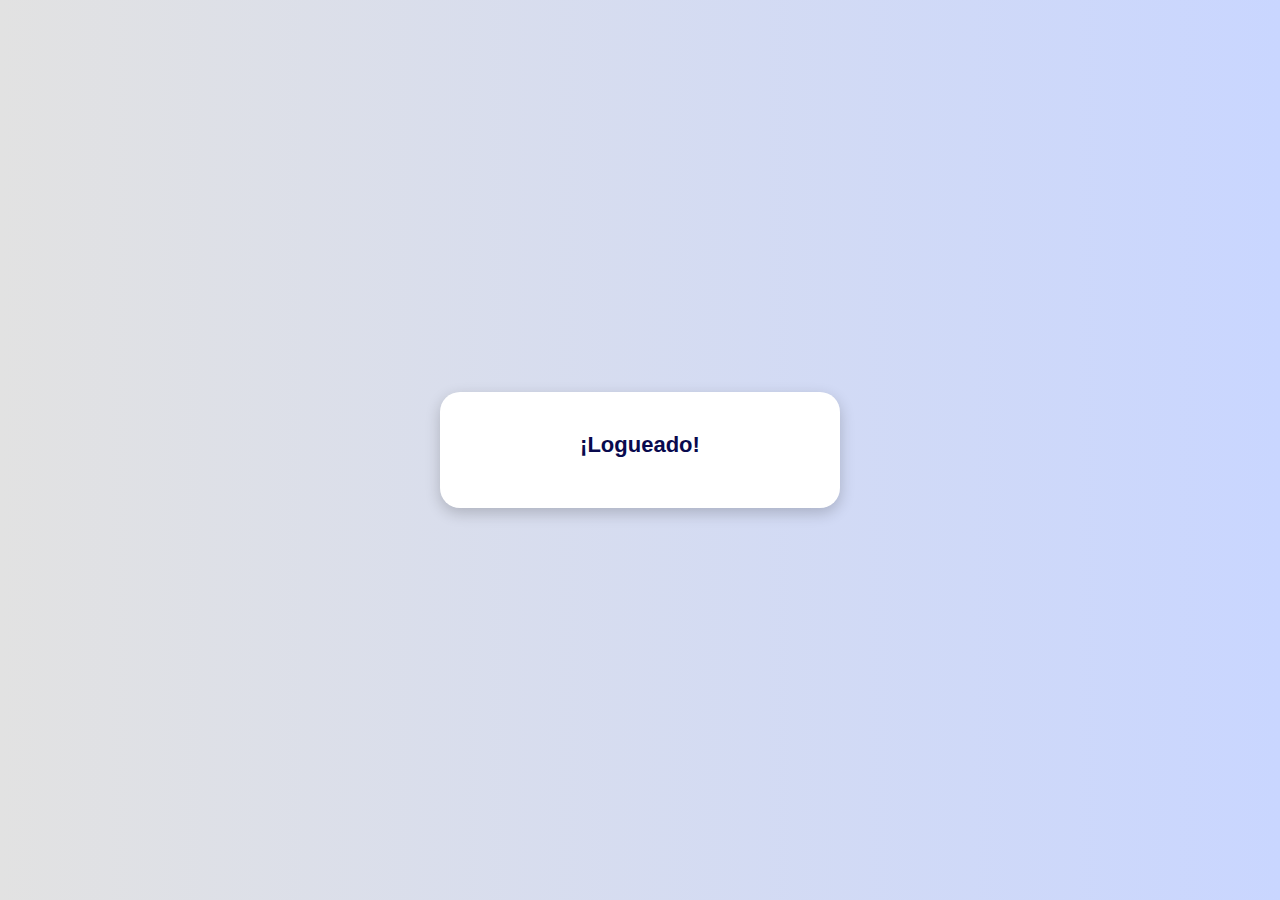
<file: home.html>
<!DOCTYPE html>
<html lang="es">
<head>
  <meta charset="UTF-8">
  <title>Bienvenido a Creando Código LATAM</title>
  <style>
    * {
      margin: 0;
      padding: 0;
      box-sizing: border-box;
      font-family: 'Montserrat', sans-serif;
    }

    body {
      background: linear-gradient(to right, #e2e2e2, #c9d6ff);
      display: flex;
      align-items: center;
      justify-content: center;
      height: 100vh;
    }

    .card {
      background-color: #fff;
      border-radius: 20px;
      box-shadow: 0 5px 15px rgba(0, 0, 0, 0.2);
      padding: 40px 30px;
      text-align: center;
      max-width: 400px;
      width: 100%;
    }

    .card img {
      width: 80px;
      height: 80px;
      object-fit: contain;
      margin-bottom: 20px;
    }

    .card h1 {
      font-size: 22px;
      margin-bottom: 10px;
      color: #090a4e;
    }

    .card p {
      font-size: 16px;
      color: #555;
    }

    @media (max-width: 480px) {
      .card {
        padding: 30px 20px;
      }

      .card h1 {
        font-size: 20px;
      }
    }
  </style>
</head>
<body>

  <div class="card">
    <!-- Reemplaza la ruta de abajo con tu logo personalizado -->
    
    <h1>¡Logueado!</h1>
</file>
